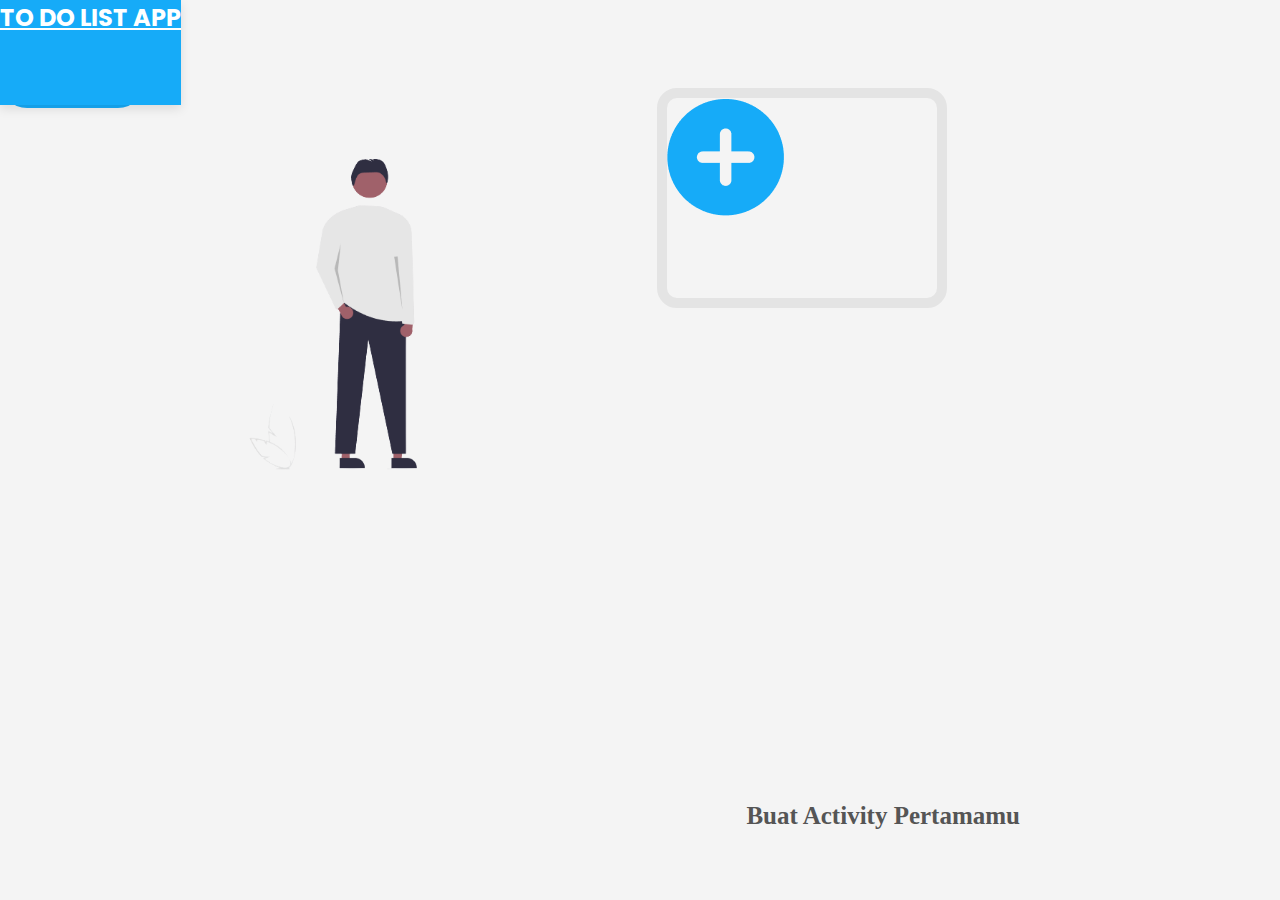
<file: index.html>
<!DOCTYPE html>
<html lang="en">
<head>
  <meta charset="UTF-8">
  <meta http-equiv="X-UA-Compatible" content="IE=edge">
  <meta name="viewport" content="width=device-width, initial-scale=1.0">
  <link rel="stylesheet" href="css/index.css">
  <link href="https://cdn.jsdelivr.net/npm/bootstrap@5.0.2/dist/css/bootstrap.min.css" rel="stylesheet" integrity="sha384-EVSTQN3/azprG1Anm3QDgpJLIm9Nao0Yz1ztcQTwFspd3yD65VohhpuuCOmLASjC" crossorigin="anonymous">
  <title>Dashboard Empty State</title>
</head>
<body>
  <header class="navbar navbar-expand-md bg-custom" >
    <div class="container">
      <a href="/" class="text-white text-decoration-none title">TO DO LIST APP</a>

    </div>
    
   </header>

   <main class="">
    <div class="container">
      
      <div class="row row-cols-2 position-relative ">
        <div class="col-md mt-5"><label>Activity</label></div>
        <div class="col-md mt-5 d-flex justify-content-end"><a href="dashboard.html" class="btn btn-info Add_Menu">+ Tambah</a></div>
      </div>
      <div class="row py-5">
        <div class="col-md   d-flex   position-relative">
          <div class="image">
            <img src="asset/img/avatar.png" class="img_avatar" alt="" srcset="">
          </div>
        <!-- </div>
        <div class="col-md bg-warning d-flex align-items-center"> -->
          <div class="col-md bg-white  activity_button d-flex align-items-center justify-content-center">
            <img src="asset/img/Vector.png" class="activity_btn_click" alt="" srcset="">
          </div>
          <div class="text_activity_button">
            <span>Buat Activity Pertamamu</span>
          </div>
          
        </div>
      </div>
    </div>
   </main>

    
  
    <script src="https://cdn.jsdelivr.net/npm/@popperjs/core@2.9.2/dist/umd/popper.min.js" integrity="sha384-IQsoLXl5PILFhosVNubq5LC7Qb9DXgDA9i+tQ8Zj3iwWAwPtgFTxbJ8NT4GN1R8p" crossorigin="anonymous"></script>
    <script src="https://cdn.jsdelivr.net/npm/bootstrap@5.0.2/dist/js/bootstrap.min.js" integrity="sha384-cVKIPhGWiC2Al4u+LWgxfKTRIcfu0JTxR+EQDz/bgldoEyl4H0zUF0QKbrJ0EcQF" crossorigin="anonymous"></script>
</body>
</html>
</file>
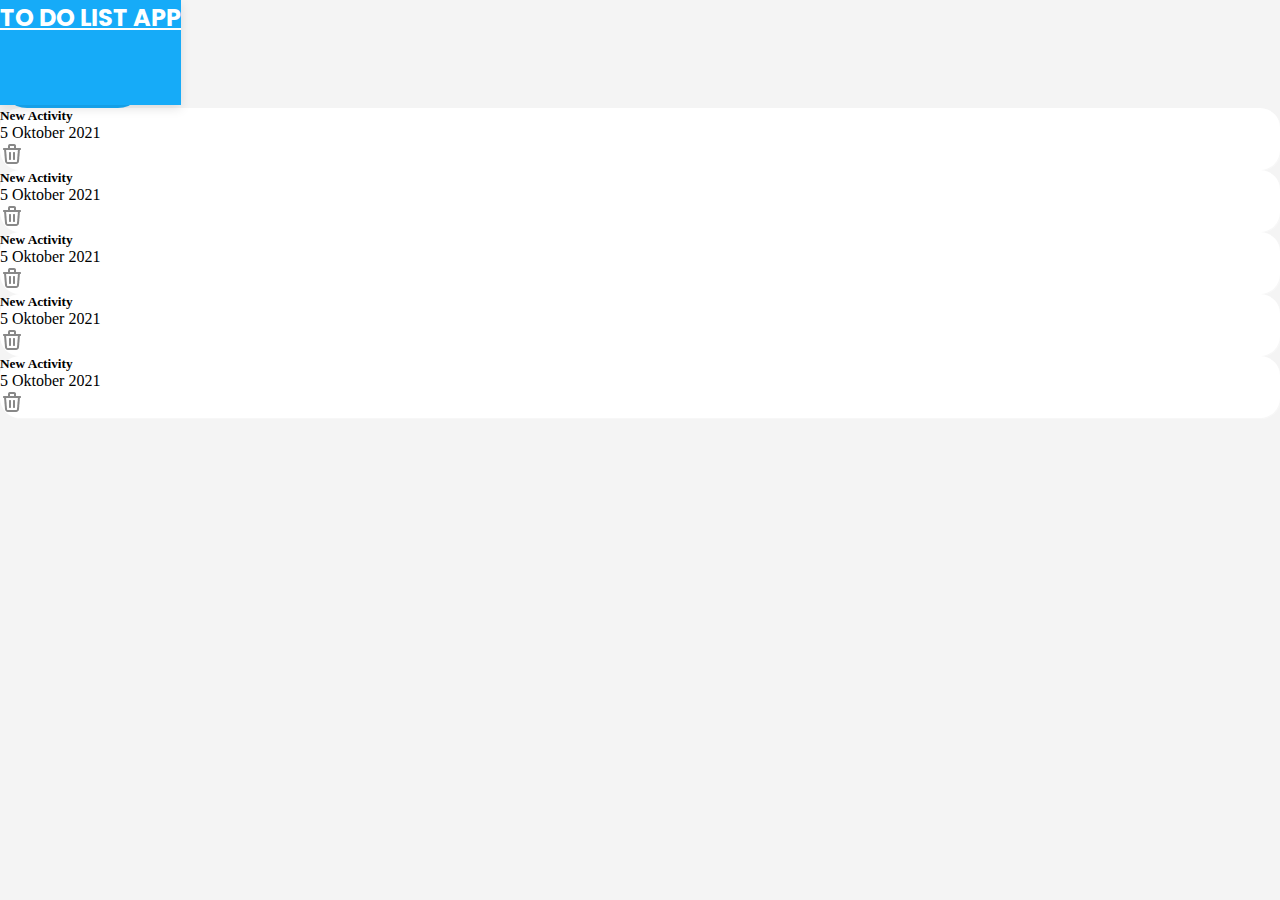
<file: dashboard.html>
<!DOCTYPE html>
<html lang="en">
<head>
  <meta charset="UTF-8">
  <meta http-equiv="X-UA-Compatible" content="IE=edge">
  <meta name="viewport" content="width=device-width, initial-scale=1.0">
  <link rel="stylesheet" href="css/index.css">
  <link href="https://cdn.jsdelivr.net/npm/bootstrap@5.0.2/dist/css/bootstrap.min.css" rel="stylesheet" integrity="sha384-EVSTQN3/azprG1Anm3QDgpJLIm9Nao0Yz1ztcQTwFspd3yD65VohhpuuCOmLASjC" crossorigin="anonymous">
  <title>Document</title>
</head>
<body>
  <header class="navbar navbar-expand-md bg-custom" >
    <div class="container">
      <a href="/" class="text-white text-decoration-none title">TO DO LIST APP</a>

    </div>
    
   </header>

   <main class="">
    <div class="container">
      
      <div class="row mb-5 row-cols-2 position-relative ">
        <div class="col-md mt-5"><label>Activity</label></div>
        <div class="col-md mt-5 d-flex justify-content-end"><a href="dashboard_item.html" class="btn btn-info Add_Menu">+ Tambah</a></div>
      </div>

      <div class="row py-5 row-cols-2 row-cols-md-4 align-items-center">
         <div class="col-md py-2 ">
            <div class="cards d-flex flex wrap" style="width: auto;">
               <div class="card-body g-2">
                 <h5 class="card-title">New Activity</h5>
                 <div class="d-flex justify-content-between mt-5">
                    <p href="#" class="card-link">5 Oktober 2021</p>
                    <a href="#" class="card-link">
                     <img src="asset/img/activity-item-delete-button.png"  class="img-fluid" alt="" srcset="">
                    </a>
                 </div>
               </div>
             </div>
         </div>
         <div class="col-md py-2">
            <div class="cards d-flex flex wrap " style="width: auto;">
               <div class="card-body">
                 <h5 class="card-title">New Activity</h5>
                 <div class="d-flex justify-content-between mt-5">
                    <p href="#" class="card-link">5 Oktober 2021</p>
                    <a href="#" class="card-link">
                     <img src="asset/img/activity-item-delete-button.png"  class="img-fluid" alt="" srcset="">
                    </a>
                 </div>
               </div>
             </div>
         </div>
         <div class="col-md py-2">
            <div class="cards d-flex flex wrap " style="width: auto;">
               <div class="card-body">
                 <h5 class="card-title">New Activity</h5>
                 <div class="d-flex justify-content-between mt-5">
                    <p href="#" class="card-link">5 Oktober 2021</p>
                    <a href="#" class="card-link">
                     <img src="asset/img/activity-item-delete-button.png"  class="img-fluid" alt="" srcset="">
                    </a>
                 </div>
               </div>
             </div>
         </div>
         <div class="col-md py-2">
            <div class="cards d-flex flex wrap " style="width: auto;">
               <div class="card-body">
                 <h5 class="card-title">New Activity</h5>
                 <div class="d-flex justify-content-between mt-5">
                    <p href="#" class="card-link">5 Oktober 2021</p>
                    <a href="#" class="card-link">
                     <img src="asset/img/activity-item-delete-button.png"  class="img-fluid" alt="" srcset="">
                    </a>
                 </div>
               </div>
             </div>
         </div>
         <div class="col-md py-2">
            <div class="cards d-flex flex wrap " style="width: auto;">
               <div class="card-body">
                 <h5 class="card-title">New Activity</h5>
                 <div class="d-flex justify-content-between mt-5">
                    <p href="#" class="card-link">5 Oktober 2021</p>
                    <a href="#" class="card-link">
                     <img src="asset/img/activity-item-delete-button.png"  class="img-fluid" alt="" srcset="">
                    </a>
                 </div>
               </div>
             </div>
         </div>

        
         <!-- <div class="col-md">
            <div class="card" style="width: 18rem;">
               <div class="card-body">
                 <h5 class="card-title">Card title</h5>
                 <h6 class="card-subtitle mb-2 text-muted">Card subtitle</h6>
                 <div class="d-flex justify-content-between mt-5">
                    <p href="#" class="card-link">5 Oktober 2021</p>
                    <a href="#" class="card-link">
                     <img src="asset/img/activity-item-delete-button.png"  class="img-fluid" alt="" srcset="">
                    </a>
                 </div>
               </div>
             </div>
         </div> -->
      </div>
    </div>
   </main>

    
  
    <script src="https://cdn.jsdelivr.net/npm/@popperjs/core@2.9.2/dist/umd/popper.min.js" integrity="sha384-IQsoLXl5PILFhosVNubq5LC7Qb9DXgDA9i+tQ8Zj3iwWAwPtgFTxbJ8NT4GN1R8p" crossorigin="anonymous"></script>
    <script src="https://cdn.jsdelivr.net/npm/bootstrap@5.0.2/dist/js/bootstrap.min.js" integrity="sha384-cVKIPhGWiC2Al4u+LWgxfKTRIcfu0JTxR+EQDz/bgldoEyl4H0zUF0QKbrJ0EcQF" crossorigin="anonymous"></script>
</body>
</html>
</file>
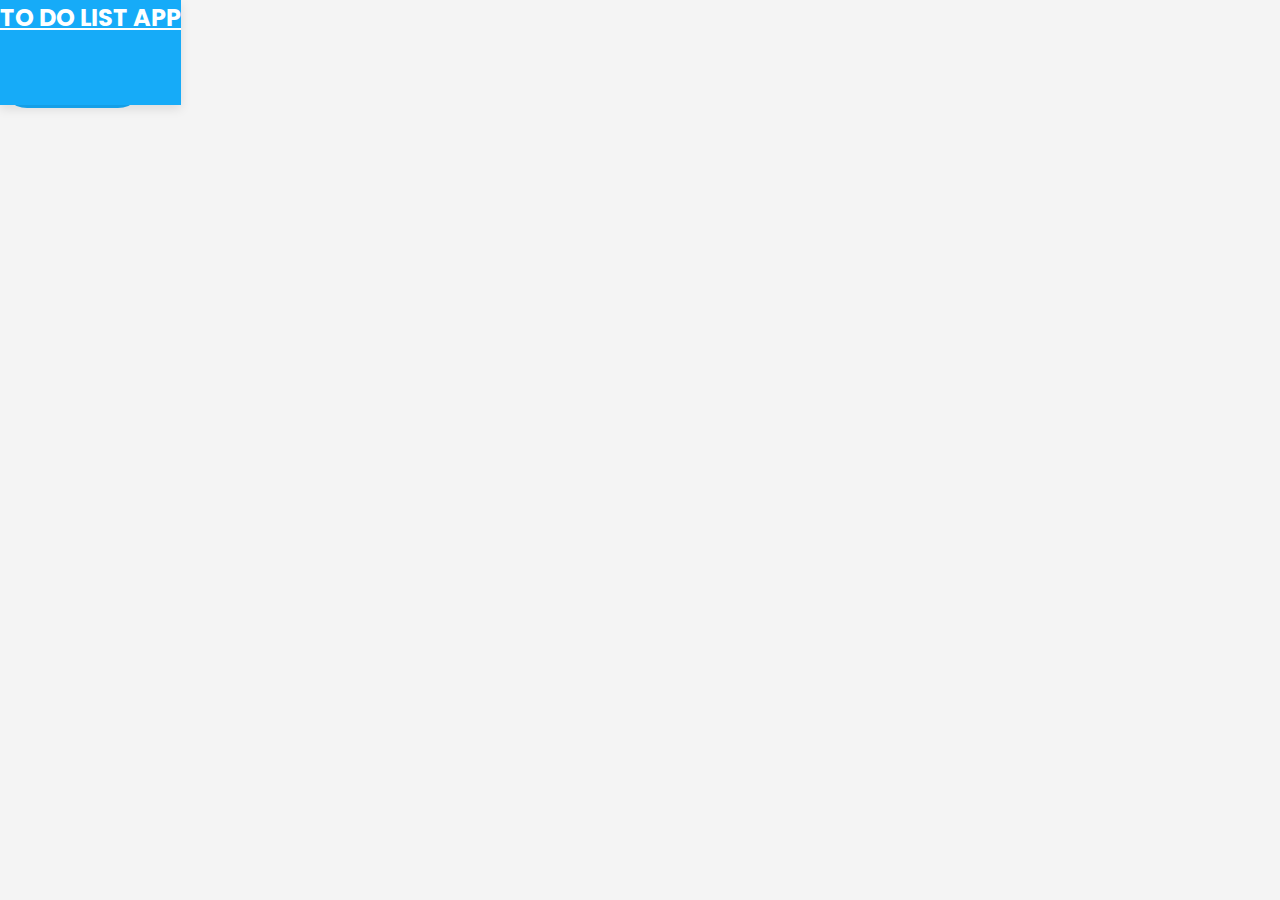
<file: dashboard_item.html>
<!DOCTYPE html>
<html lang="en">
<head>
  <meta charset="UTF-8">
  <meta http-equiv="X-UA-Compatible" content="IE=edge">
  <meta name="viewport" content="width=device-width, initial-scale=1.0">
  <link rel="stylesheet" href="css/index.css">
  <link href="https://cdn.jsdelivr.net/npm/bootstrap@5.0.2/dist/css/bootstrap.min.css" rel="stylesheet" integrity="sha384-EVSTQN3/azprG1Anm3QDgpJLIm9Nao0Yz1ztcQTwFspd3yD65VohhpuuCOmLASjC" crossorigin="anonymous">
  <title>Document</title>
</head>
<body onload="loadContent()">
  <header class="navbar navbar-expand-md bg-custom" >
    <div class="container">
      <a href="/" class="text-white text-decoration-none title">TO DO LIST APP</a>

    </div>
    
   </header>

   <main class="">
    <div class="container">
      
      <div class="row mb-5 row-cols-2 position-relative ">
        <div class="col-md mt-5"><label>Activity</label></div>
        <div class="col-md mt-5 d-flex justify-content-end"><a href="item_list_empty.html" class="btn btn-info Add_Menu">+ Tambah</a></div>
      </div>
      <div class="row py-5 row-cols-2 row-cols-md-4" id="hasil">
        
      </div>
    </div>
   </main>
   <script>
//


         function loadContent(){
            var requestOptions = {
               method: 'GET',
               redirect: 'follow'
             };
             
             fetch("https://todo.api.devcode.gethired.id/activity-groups", requestOptions)
               .then(response => response.text())
               .then(function(data){
                  var raw = JSON.parse(data)
                  var template = ''
                  var i = 0;
                  for(const obj of raw.data){
                     var value = raw.data
                     //console.log(obj)      
                        template += '  <div class="col-md py-2">'
                        template += '  <div class="cards d-flex flex wrap " style="width: auto;">'
                        template += '   <div class="card-body">'
                        template += '   <h5 class="card-title">'+value[i].title +'</h5>'
                        template += '     <div class="d-flex justify-content-between align-self-center mt-5">'
                        template += '        <p href="#" class="card-link" style="font-size:1em">'+value[i].created_at+'</p>'
                        template += '           <a href="#" class="card-link">'
                        template += '             <img src="asset/img/activity-item-delete-button.png"  class="img-fluid" alt="" srcset=""> </a> </div> </div>  </div>  </div>'
                        i++;
                  }
                  document.getElementById('hasil').innerHTML = template
               }).catch(error => console.log('error', error));  
            } 
   </script>

  
    <script src="https://cdn.jsdelivr.net/npm/@popperjs/core@2.9.2/dist/umd/popper.min.js" integrity="sha384-IQsoLXl5PILFhosVNubq5LC7Qb9DXgDA9i+tQ8Zj3iwWAwPtgFTxbJ8NT4GN1R8p" crossorigin="anonymous"></script>
    <script src="https://cdn.jsdelivr.net/npm/bootstrap@5.0.2/dist/js/bootstrap.min.js" integrity="sha384-cVKIPhGWiC2Al4u+LWgxfKTRIcfu0JTxR+EQDz/bgldoEyl4H0zUF0QKbrJ0EcQF" crossorigin="anonymous"></script>
</body>
</html>
</file>
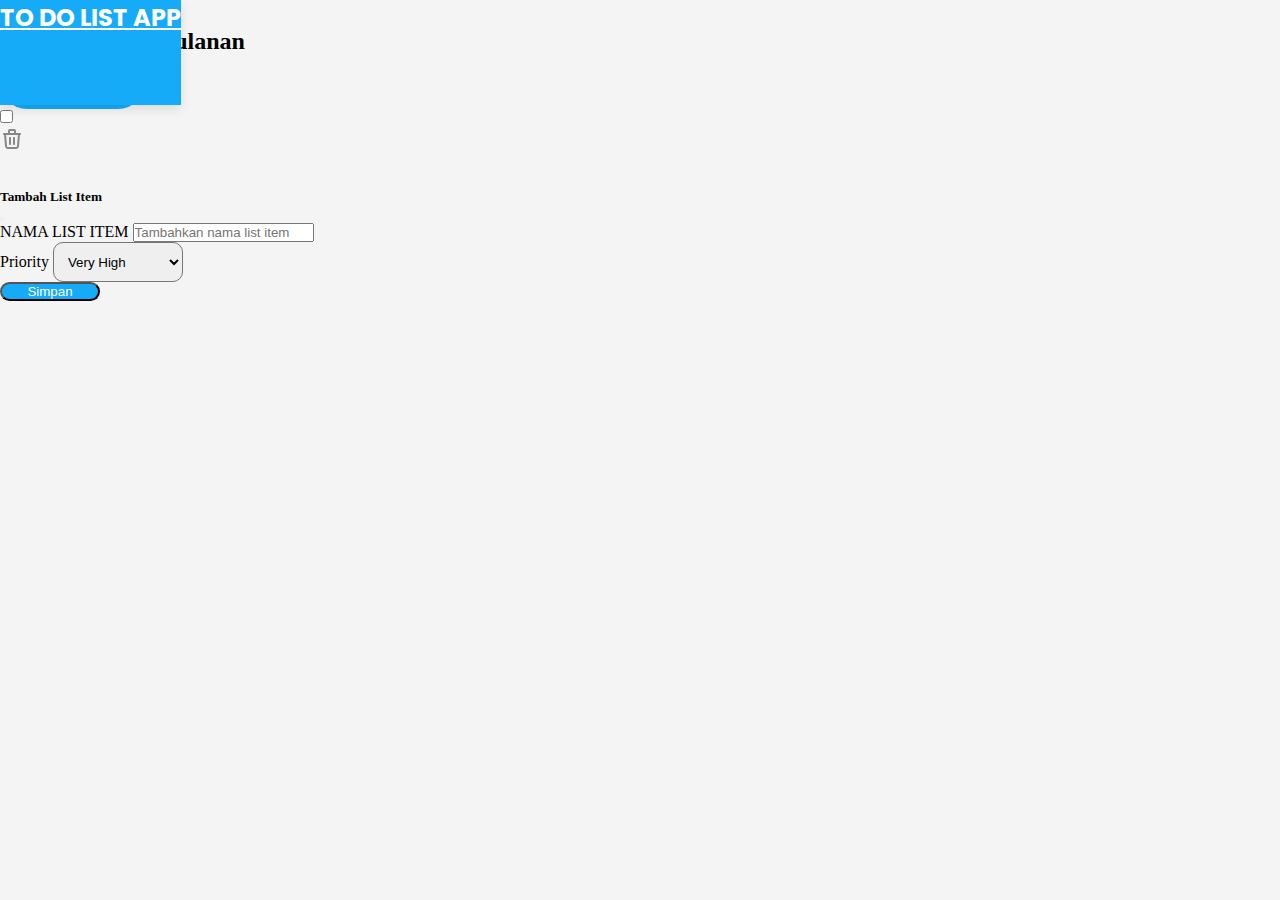
<file: item_list.html>
<!DOCTYPE html>
<html lang="en">
<head>
  <meta charset="UTF-8">
  <meta http-equiv="X-UA-Compatible" content="IE=edge">
  <meta name="viewport" content="width=device-width, initial-scale=1.0">
  <link rel="stylesheet" href="css/index.css">
  <link href="https://cdn.jsdelivr.net/npm/bootstrap@5.0.2/dist/css/bootstrap.min.css" rel="stylesheet" integrity="sha384-EVSTQN3/azprG1Anm3QDgpJLIm9Nao0Yz1ztcQTwFspd3yD65VohhpuuCOmLASjC" crossorigin="anonymous">
  <title>Item List</title>
</head>
<body>
  <header class="navbar navbar-expand-md bg-custom" >
    <div class="container">
      <a href="/" class="text-white text-decoration-none title">TO DO LIST APP</a>
    </div>
   </header>

   <main class="">
    <div class="container">
      <div class="row  position-relative flex-lg-row flex-column">
        <div class="col-md-10 mt-5">
          <div class="row">
            <div class="d-flex bd-highlight">
              <div class="p-2 flex-shrink-1 bd-highlight align-items-center d-flex">
                <a href="item_list_empty.html">
                  <img src="asset/img/back.png" class="img-fluid" style="width: 1em;" alt="" srcset="">
                </a>
              </div>
              <div class="p-2 w-100 bd-highlight">
                  <h2 class="fw-bold "> Daftar Belanja Bulanan</h2>
              </div>
            </div>
          </div>
        </div>
        <div class="col-md-2  mt-5 d-flex justify-content-end"><a href="" class="btn btn-info Add_Menu " data-bs-toggle="modal" data-bs-target="#exampleModal">+ Tambah</a></div>
      </div>
      <div class="row py-5">
          <div class="d-flex bd-highlight bg-white item_list align-items-center">
            <div class="p-2 bd-highlight">
              <input type="checkbox" name="" id="">
            </div>
            <div class="p-2 flex-grow-1 bd-highlight">
              <p id="hasil">

              </p>
            </div>
            <div class="p-2 bd-highlight">
              <img src="asset/img/activity-item-delete-button.png" alt="" srcset="">
            </div>
          </div>
      </div>
    </div>
   </main>

 
<!-- Modal -->
  <div class="modal fade " id="exampleModal" tabindex="-1" aria-labelledby="exampleModalLabel" aria-hidden="true">
    <div class="modal-dialog modal-dialog-centered">
      <div class="modal-content">
        <div class="modal-header">
          <h5 class="modal-title" id="exampleModalLabel">Tambah List Item</h5>
          <button type="button" class="btn-close" data-bs-dismiss="modal" aria-label="Close"></button>
        </div>
        <div class="modal-body">
          <form id="form">
            <div class="mb-3">
              <label for="list-item" class="col-form-label" >NAMA LIST ITEM</label>
              <input type="text" placeholder="Tambahkan nama list item" class="form-control" id="name" name="name">
            </div>
            <div class="mb-3">
              <label for="message-text" class="col-form-label" >Priority</label>
       
              <select name="item" class="form-select" id="item">
                <option value="very high">Very High</option>
                <option value="high">High</option>
                <option value="medium">Medium</option>
                <option value="low">Low</option>
                <option value="vlow">Very Low</option>
              </select>
            </div>
            <div class="modal-footer">
              <button type="submit" class="btn btn-info save">Simpan</button>
            </div>
          </form>
        </div>
      </div>
    </div>
  </div>

  <!-- end of modal -->


  <script>

    var requestOptions = {
      method: 'GET',
      redirect: 'follow'
    };
    
    fetch("https://todo.api.devcode.gethired.id/activity-groups?email=yoga%2B1%40skyshi.io", requestOptions)
      .then(response => response.text())
      .then(result => console.log(result))
      .catch(error => console.log('error', error));
    
/*

  const form = document.getElementById("form");

  form.addEventListener('submit', function(e){
    e.preventDefault();
    const loadContent = new FormData(form);
    console.log([...loadContent])

    fetch('https://www.getpostman.com/collections/b0a48bb59c1511914c46', {
      method: 'POST',
      body: loadContent,
    })
    .then(res => res.json())
    .then(data => console.log(data))
    .catch(err => console.log(err));

  }) */

  // fetch('https://pokeapi.co/api/v2/pokemon')
  /*fetch('https://www.getpostman.com/collections/b0a48bb59c1511914c46')
  .then(
      function(response){
        if(response.status != 200){
          console.log('OOps..' + response.status)
          return
        }
        response.json().then(function(data){
          const dataItems = data.results
          dataItems.forEach(dataItem => {
            document.getElementById('hasil')
              .insertAdjacentHTML('beforeend',
              `<div>${dataItem.name}</div>`
              )
          })
        })
      }
    )
    .catch(function(err){
      console.log(err)
    }) */
  </script>

    
  
    <script src="https://cdn.jsdelivr.net/npm/@popperjs/core@2.9.2/dist/umd/popper.min.js" integrity="sha384-IQsoLXl5PILFhosVNubq5LC7Qb9DXgDA9i+tQ8Zj3iwWAwPtgFTxbJ8NT4GN1R8p" crossorigin="anonymous"></script>
    <script src="https://cdn.jsdelivr.net/npm/bootstrap@5.0.2/dist/js/bootstrap.min.js" integrity="sha384-cVKIPhGWiC2Al4u+LWgxfKTRIcfu0JTxR+EQDz/bgldoEyl4H0zUF0QKbrJ0EcQF" crossorigin="anonymous"></script>
</body>
</html>
</file>
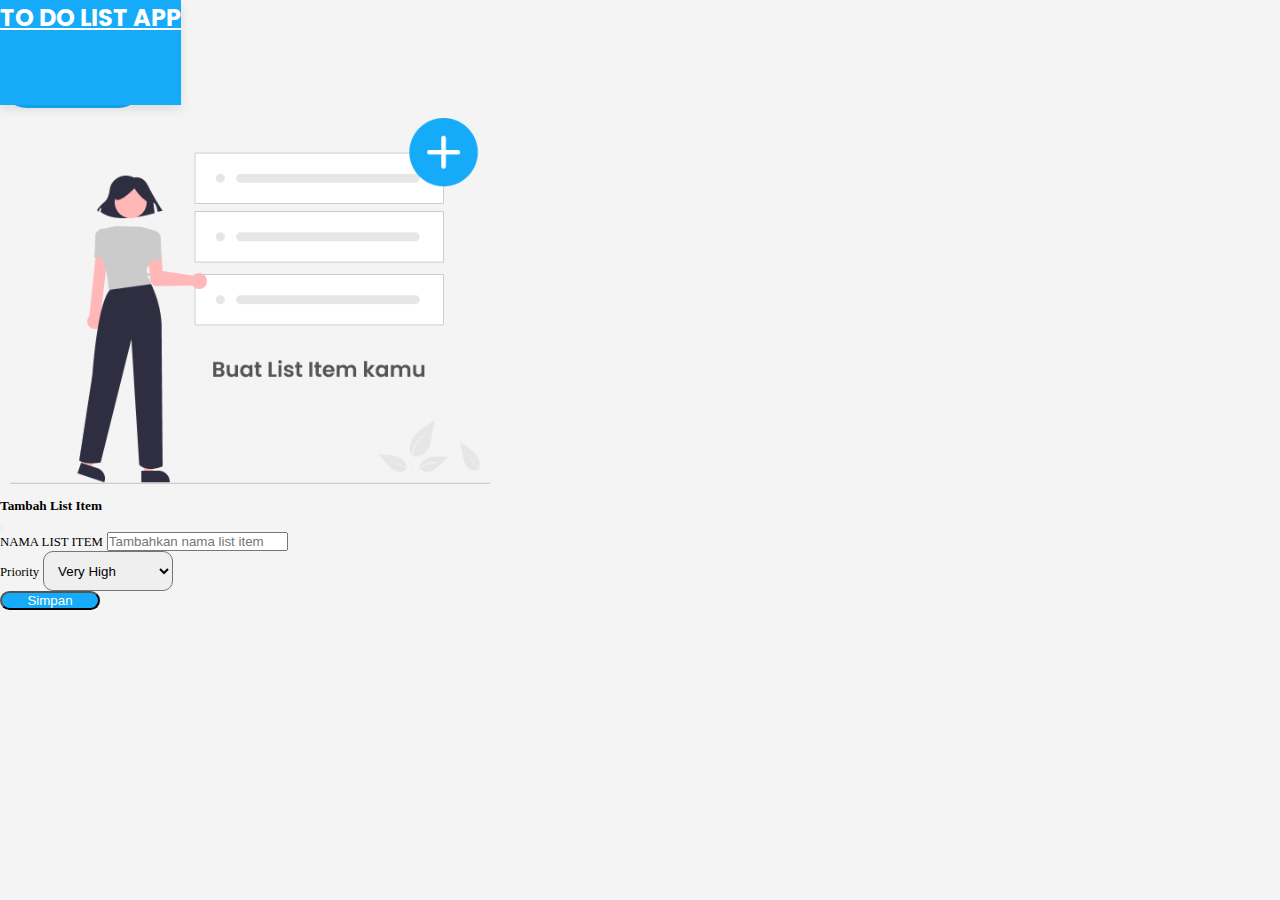
<file: item_list_empty.html>
<!DOCTYPE html>
<html lang="en">
<head>
  <meta charset="UTF-8">
  <meta http-equiv="X-UA-Compatible" content="IE=edge">
  <meta name="viewport" content="width=device-width, initial-scale=1.0">
  <link rel="stylesheet" href="css/index.css">
  <link href="https://cdn.jsdelivr.net/npm/bootstrap@5.0.2/dist/css/bootstrap.min.css" rel="stylesheet" integrity="sha384-EVSTQN3/azprG1Anm3QDgpJLIm9Nao0Yz1ztcQTwFspd3yD65VohhpuuCOmLASjC" crossorigin="anonymous">
  <title>Item_list</title>
</head>
<body>
  <header class="navbar navbar-expand-md bg-custom" >
    <div class="container">
      <a href="/" class="text-white text-decoration-none title">TO DO LIST APP</a>

    </div>
    
   </header>

   <main class="">
    <div class="container">
      
      <div class="row  row-cols-2 position-relative ">
        <div class="col-md mt-5"><label>Activity</label></div>
        <div class="col-md mt-5 d-flex justify-content-end">
          <a href="" class="btn btn-info Add_Menu " data-bs-toggle="modal" data-bs-target="#exampleModal">+ Tambah</a>
        </div>
      </div>
      <div class="row py-5 ">
        <div class="col-md   d-flex justify-content-center position-relative">
          <div class="image">
            <img src="asset/img/todo-empty-state.png" style="width:30em" alt="" srcset="">
          </div>
        <!-- </div>
        <div class="col-md bg-warning d-flex align-items-center"> -->
        
  
          
        </div>
      </div>
    </div>
   </main>

   <!-- Modal -->
  <div class="modal fade " id="exampleModal" tabindex="-1" aria-labelledby="exampleModalLabel" aria-hidden="true">
    <div class="modal-dialog modal-dialog-centered">
      <div class="modal-content">
        <div class="modal-header">
          <h5 class="modal-title" id="exampleModalLabel">Tambah List Item</h5>
          <button type="button" class="btn-close" data-bs-dismiss="modal" aria-label="Close"></button>
        </div>
        <div class="modal-body">
          <form>
            <div class="mb-3">
              <label for="list-item" class="col-form-label fw-bold" style="font-size: 0.8em;">NAMA LIST ITEM</label>
              <input type="text" placeholder="Tambahkan nama list item" class="form-control" id="list-item">
            </div>
            <div class="mb-3">
              <label for="message-text" class="col-form-label fw-bold" style="font-size: 0.8em;">Priority</label>
       
              <select id="priority" class="form-select">
                <option value="vhigh">Very High</option>
                <option value="high">High</option>
                <option value="medium">Medium</option>
                <option value="low">Low</option>
                <option value="vlow">Very Low</option>
              </select>
            </div>
          </form>
        </div>
        <div class="modal-footer">
          <!-- <button type="button" class="btn btn-secondary" data-bs-dismiss="modal">Close</button> -->
          <button type="button" class="btn btn-info save">Simpan</button>
        </div>
      </div>
    </div>
  </div>

  <!-- end of modal -->

    
  
    <script src="https://cdn.jsdelivr.net/npm/@popperjs/core@2.9.2/dist/umd/popper.min.js" integrity="sha384-IQsoLXl5PILFhosVNubq5LC7Qb9DXgDA9i+tQ8Zj3iwWAwPtgFTxbJ8NT4GN1R8p" crossorigin="anonymous"></script>
    <script src="https://cdn.jsdelivr.net/npm/bootstrap@5.0.2/dist/js/bootstrap.min.js" integrity="sha384-cVKIPhGWiC2Al4u+LWgxfKTRIcfu0JTxR+EQDz/bgldoEyl4H0zUF0QKbrJ0EcQF" crossorigin="anonymous"></script>
</body>
</html>
</file>
<file: css/index.css>
@import url('https://fonts.googleapis.com/css2?family=Poppins:wght@200;400;700&display=swap');

*{
   margin:0;
   padding:0;
}

body{
   background: #F4F4F4 !important;
}

.navbar{
   position: absolute;
   /* width: 1440px; */
   height: 105px;
   left: 0px;
   top: 0px;

   box-shadow: 0px 4px 10px rgba(0, 0, 0, 0.1);

}
.bg-custom{
   background-color: #16ABF8 !important;
}

.navbar .title{
   /* position: absolute; */
   width: 229px;
   height: 36px;
   left: 220px;
   top: 38px;
   
   font-family: 'Poppins';
   font-style: normal;
   font-weight: 700;
   font-size: 24px;
   line-height: 36px;
   /* identical to box height */
   
   text-transform: uppercase;
   
   color: #FFFFFF;


}

.container label{
   font-family: 'Poppins';
   font-style: normal;
   font-weight: 700;
   font-size: 36px !important;
   line-height: 54px;
   /* position: absolute; */
   width: 145px;
   height: 54px;
   left: 220px;
   top: 148px;
}
.container .Add_Menu{
   width: 78px;
   height: 27px;
   display:flex;
   background-color:#16abf8 !important;
   color:white !important;
   align-items:center;
   justify-content:center;
   color:white;
   border-radius:30px;
   font-family: 'Poppins';
   font-style: normal;
   font-weight: 400;
   font-size: 18px;
   line-height: 27px;
   /* position: absolute; */
   width: 145px;
   height: 54px;
   right: 220px;
   top: 148px;
}
.save{
   background-color:#16abf8 !important;
   border-radius:30px !important;
   color:white !important;
   width:100px;

}


.image{
   padding:10px;

}
.img_avatar{
   height:22em;
   margin-left:200px;
}


.activity_button{
   position: absolute;
left: 51.36%;
right: 9.61%;
top: 9.74%;
bottom: 47.62%;

width:270px;
height:200px;

background: #F4F4F4;
border-radius:20px;
border:10px solid #E4E4E4;

}


.text_activity_button{
   position:absolute;
   right:260px !important;
   bottom:70px !important;
   font-size:25px !important;
   font-weight:600;
   color:#555555;
}




@media only screen and (max-width:768px){
   .img_avatar{
      height:15em;
      width:8em;
      margin:0 !important;
      display:flex;
      justify-content:start;
      align-items:start !important;
   }

   .activity_button{
      position: absolute;
   left: 51.36%;
   right: 9.61%;
   top: 9.74%;
   bottom: 47.62%;
   
   width:8em;
   height:6em;
   
   background: #F4F4F4;
   border-radius:20px;
   border:2px solid #E4E4E4;
   }
   .activity_btn_click{
      width:3em;
   }
   .text_activity_button{
      position:absolute;
      right:130px;
      bottom:0 !important;
      /* transform:translateY(-90%,10%) !important; */
      font-size:15px !important;
      font-weight:600;
      color:#555555;
   }

}
@media only screen and (max-width:902px){
   
   .img_avatar{
      height:15em;
      width:8em;
      margin:0 !important;
      display:flex;
      justify-content:start;
      align-items:start !important;
   }

   .activity_button{
      position: absolute;
   left: 51.36%;
   right: 9.61%;
   top: 9.74%;
   bottom: 47.62%;
   
   width:10em;
   height:6em;
   
   background: #F4F4F4;
   border-radius:20px;
   border:2px solid #E4E4E4;
   }
   .activity_btn_click{
      width:3em;
   }
   .text_activity_button{
      position:absolute;
      right:100px !important;
      bottom:0px !important;
      /* transform:translateY(-90%,10%) !important; */
      font-size:16px !important;
      font-weight:600;
      color:#555555;
   }

}

.activity_button{
   position: absolute;
left: 51.36%;
right: 9.61%;
top: 9.74%;
bottom: 47.62%;

background: #F4F4F4;
border-radius:20px;
border:10px solid #E4E4E4;
}

.text_activity_button{
   position:absolute;
   right:90px;
   bottom:150px;
   font-size:40px;
   font-weight:600;
   color:#555555;
}


.card{
   height:150px;
   
}

.item_list{
   height: 80px;
width: 1000px;
left: 220px;
top: 256px;
border-radius: 12px;

}

select{
   height:40px;
   width:130px !important;
   padding-left:10px;
   padding-right:10px;

   border-radius:10px;
}

.cards{
   padding:0 !important;
   background:white;
   border-radius:20px;
   box-shadow:1px 1px rgb(247, 247, 247);
}
</file>
